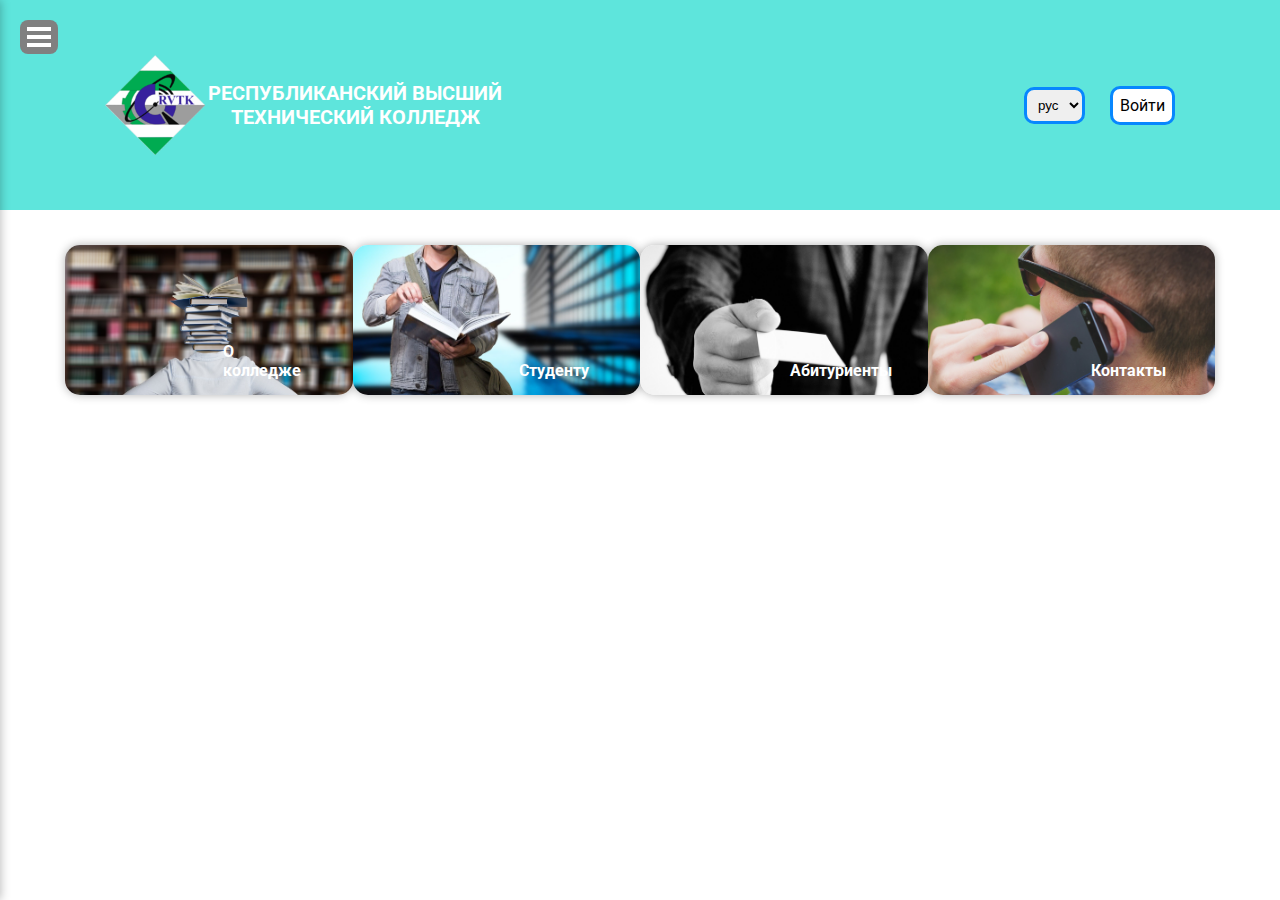
<file: RVTKsite-tim/templates/index.html>
<html lang="en">
<head>
    <meta charset="UTF-8">
    <meta name="viewport" content="width=device-width, initial-scale=1.0">
    <link href="../static/css/main.css" rel="stylesheet"/>
    <script src="../static/js/script.js"></script>
</head>
<body>
    <header>
        <div class="header container">
            <div class="header-logo">
                <img class="logo" src="../static/images/rvtk-logo.png" alt="logo">
            </div>
            <h1 class="colegge-name">РЕСПУБЛИКАНСКИЙ ВЫСШИЙ ТЕХНИЧЕСКИЙ КОЛЛЕДЖ</h1>
            <div class="header-nav">
                <select class="change-lang">
                    <option value="ru" selected>рус</option>
                    <option value="en">en</option>
                    <option value="каз">каз</option>
                </select>
                <a href="login.html" class="LogIn">Войти</a>
            </div>
            <div id="toggleButton">
                <span class="triPoloski"></span>
                <span class="triPoloski"></span>
                <span class="triPoloski"></span>
            </div>
        </div>
    </header>
    
    <main>
        <div class="main container">
            <div class="navigation-panel" id="navPanel">
                <a href="https://2gis.kz/uralsk/firm/70000001024859345" class="nav-link">Место нахождение</a>
            <a href="C:\Users\Dima\Desktop\RVTKsite-tim\templates\about.html" class="nav-link">Поступление</a>                <a href="#" class="nav-link">что-то</a>
                <a href="#" class="nav-link">что-то</a>
            </div>
            <div class="homepage-buttons">
                <a href="about.html" class="homepage-button" style="background-image: url('../static/images/button1.jpg');">
                    <div class="button-label">О колледже</div>
                </a>
                <a href="student.html" class="homepage-button" style="background-image: url('../static/images/button2.jpg');">
                    <div class="button-label">Студенту</div>
                </a>
                <a href="#" class="homepage-button" style="background-image: url('../static/images/button3.jpg');">
                    <div class="button-label">Абитуриенты</div>
                </a>
                <a href="contacts.html" class="homepage-button" style="background-image: url('../static/images/button4.jpg');">
                    <div class="button-label">Контакты</div>
                </a>
            </div>
        </div>
        
    </main>
    
</body>
</html>
</file>
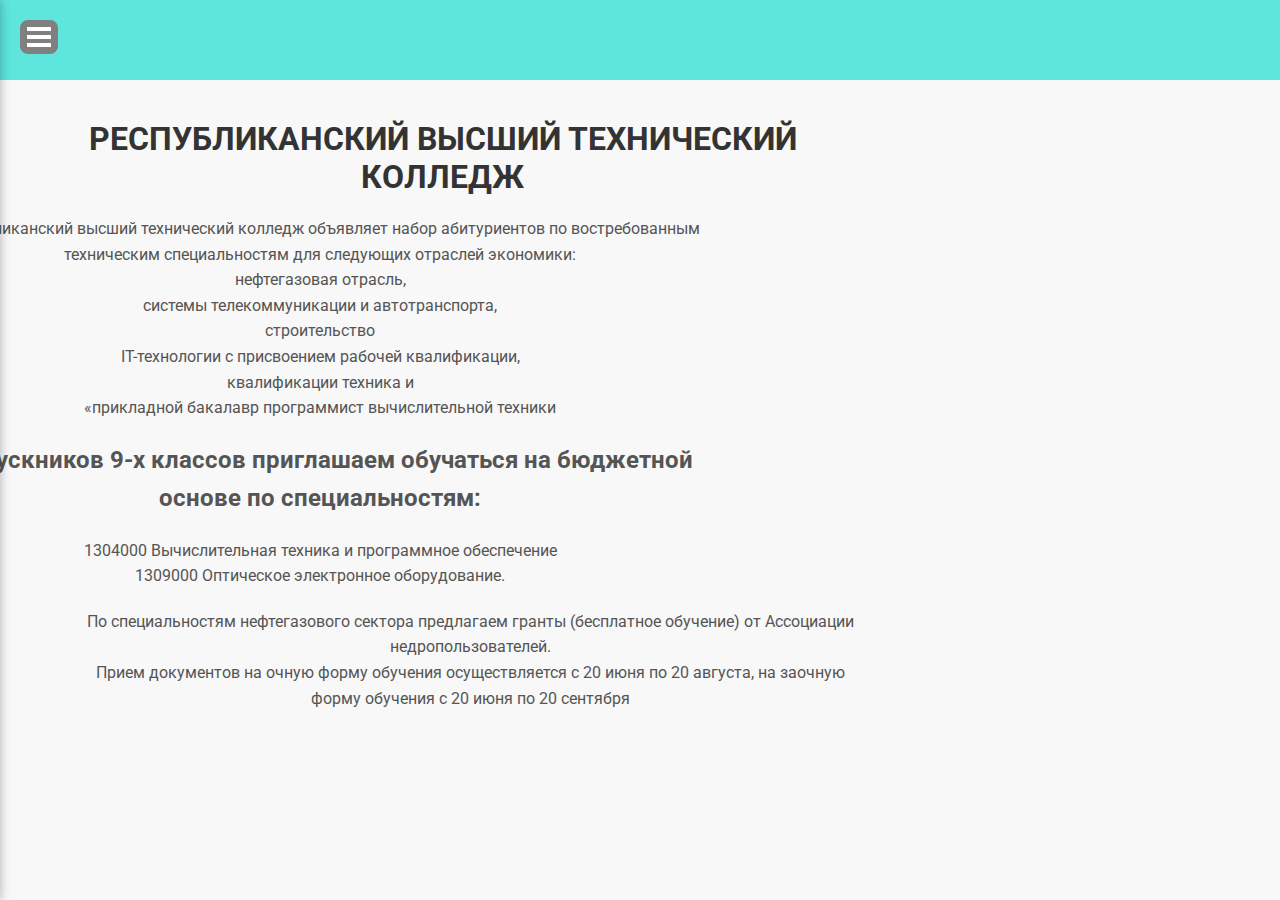
<file: RVTKsite-tim/templates/about.html>
<!DOCTYPE html>
<html lang="en">
<head>
    <meta charset="UTF-8">
    <meta name="viewport" content="width=device-width, initial-scale=1.0">
    <link href="../static/css/main2.css" rel="stylesheet"/>
    <script src="../static/js/script.js"></script>
    <title>Поступление</title>
    <link href="https://fonts.googleapis.com/css2?family=Roboto:wght@400;700&display=swap" rel="stylesheet">
    <style>
        /* Your CSS styles here */
        /* Update your styles according to the new design */
    </style>
</head>
<body>
    <header>
        <div id="toggleButton">
            <span class="triPoloski"></span>
            <span class="triPoloski"></span>
            <span class="triPoloski"></span>
        </div>
        <nav class="navigation-panel" id="navPanel">
            <a href="https://2gis.kz/uralsk/firm/70000001024859345" class="nav-link">Место нахождение</a>
            <a href="C:\Users\Dima\Desktop\RVTKsite-tim\templates\about.html" class="nav-link">Поступление</a>
            <a href="#" class="nav-link">что-то</a>
            <a href="#" class="nav-link">что-то</a>
        </nav>
    </header>
    <main>
        <h1 class="college-name">РЕСПУБЛИКАНСКИЙ ВЫСШИЙ ТЕХНИЧЕСКИЙ КОЛЛЕДЖ</h1>
        <div class="college-description">
            <p class="osnova">Республиканский высший технический колледж объявляет набор абитуриентов по востребованным техническим специальностям для следующих отраслей экономики:
                <br>нефтегазовая отрасль,
    <br>системы телекоммуникации и автотранспорта,
    <br>строительство
    <br>IT-технологии с присвоением рабочей квалификации,
    <br>квалификации техника и
    <br>«прикладной бакалавр программист вычислительной техники
            </p>
            <h2 class="osnova">Выпускников 9-х классов приглашаем обучаться на бюджетной основе по специальностям:</h2>
            <ul class="osnova">
                <li>1304000 Вычислительная техника и программное обеспечение</li>
                <li>1309000 Оптическое электронное оборудование.</li>
            </ul>
            <p>По специальностям нефтегазового сектора предлагаем гранты (бесплатное обучение) от Ассоциации недропользователей.</p>
            <p>Прием документов на очную форму обучения осуществляется с 20 июня по 20 августа, на заочную форму обучения с 20 июня по 20 сентября</p>
        </div>
    </main>
    <footer>
        <!-- Footer content if any -->
    </footer>
</body>
</html>
</file>
<file: RVTKsite-tim/static/css/main.css>
@import url('https://fonts.googleapis.com/css2?family=Roboto:wght@100;400&display=swap');
*{
    margin: 0;
    padding: 0;
    box-sizing: border-box;
}
body {
    background-color: white;
    font-family: 'Roboto'; 
}
/* ШАПКА */
/* header{
    margin: 0 50px 0 50px;
} */
.container{
    display: flex;
    margin: 15px 65px 15px 65px;
    flex-wrap: nowrap;
    align-items: center;
}
.header-logo{
    display: flex;
    flex-wrap: nowrap;
}
.logo{
    width: 100px;
}
.colegge-name{
    width: 300px;
    font-size: 20px;
}
.header-nav{
    display: flex;
    margin-left: auto;
    gap: 25px;
    align-items: center;
}
.change-lang{
    border: 3px solid rgb(7, 135, 254);
    border-radius: 10px;
    padding: 7px;
}
.LogIn{
    border: 3px solid rgb(7, 135, 254);
    border-radius: 10px;
    padding: 7px;
    color: black;
    text-decoration: none;
    background-color: white;
}
.LogIn:hover{
    background-color: rgb(7, 135, 254);
    color: white;
    transition: 0.3s;
   }

/* КНОПКИ НА ГЛАВНОЙ СТРАНИЦЕ */

.homepage-buttons {
    display: flex;
    justify-content: space-around;
    margin-top: 20px;
    width: 100%;
}

.homepage-button {
    position: relative;
    width: 300px;
    height: 150px;
    overflow: hidden;
    border-radius: 15px;
    box-shadow: 0 0 10px rgba(0, 0, 0, 0.3);
    background-size: cover;
    cursor: pointer;
    transition: transform 0.3s ease-in-out;
}

.homepage-button:hover {
    transform: scale(1.1);
}

.button-label {
    position: absolute;
    bottom: 10%;
    left: 70%;
    transform: translateX(-50%);
    color: white;
    font-weight: bold;
}

/* НАВИГАЦИОННАЯ ПАНЕЛЬ */

.navigation-panel {
    position: fixed;
    top: 0;
    left: -250px;
    width: 250px;
    height: 100%;
    background-color: #333333; /* Adjust the color as needed */
    padding-top: 60px;
    transition: 0.3s;
    box-shadow: 0 0 10px rgba(0, 0, 0, 0.3);
    z-index: 1;
}

.nav-link {
    display: block;
    padding: 15px;
    color: white;
    text-decoration: none;
    transition: background-color 0.3s;
}

.nav-link:hover {
    background-color: #555;
}

#toggleButton {
    padding: 3px;
    background-color: gray;
    border-radius: 8px;
    position: fixed;
    top: 20px;
    left: 20px;
    cursor: pointer;
    z-index: 2;
}
.triPoloski{
    display: block;
    width: 24px;
    height: 4px;
    background-color: white;
    margin: 4px;
}
header {
    background-color: #5ee5dc; 
    color: #fff; 
    padding: 40px;
    text-align: center;

}
</file>
<file: RVTKsite-tim/static/css/main2.css>
* {
    margin: 0;
    padding: 0;
    box-sizing: border-box;
}

body {
    background-color: #f8f8f8; /* Light gray background */
    font-family: 'Roboto', sans-serif;
    margin: 0;
    padding: 0;
}

header {
    background-color: #5ee5dc; /* Dark background for header */
    color: #fff; /* White text color */
    padding: 40px;
    text-align: center;
}

#toggleButton {
    padding: 3px;
    background-color: gray;
    border-radius: 8px;
    position: fixed;
    top: 20px;
    left: 20px;
    cursor: pointer;
    z-index: 2;
}

.triPoloski {
    display: block;
    width: 24px;
    height: 4px;
    background-color: white;
    margin: 4px;
}

.navigation-panel {
    position: fixed;
    top: 0;
    left: -250px;
    width: 250px;
    height: 100%;
    background-color: #333333; /* Dark background for navigation */
    padding-top: 60px;
    transition: 0.3s;
    box-shadow: 0 0 10px rgba(0, 0, 0, 0.3);
    z-index: 1;
}

.nav-link {
    display: block;
    padding: 15px;
    color: white;
    text-decoration: none;
    transition: background-color 0.3s;
}

main {
    padding: 20px;
    text-align: center;
}

.college-name {
    margin-top: 20px;
    color: #333; /* Dark text color */
    margin-right: 395px;
}

.college-description {
    margin: 20px auto;
    max-width: 800px;
    line-height: 1.6;
    color: #555; /* Darker text color */
    margin-right: 390px;
}
.osnova{
	 margin: 20px auto;
    max-width: 800px;
    line-height: 1.6;
    color: #555;
    margin-inline: -150px;
}
</file>
